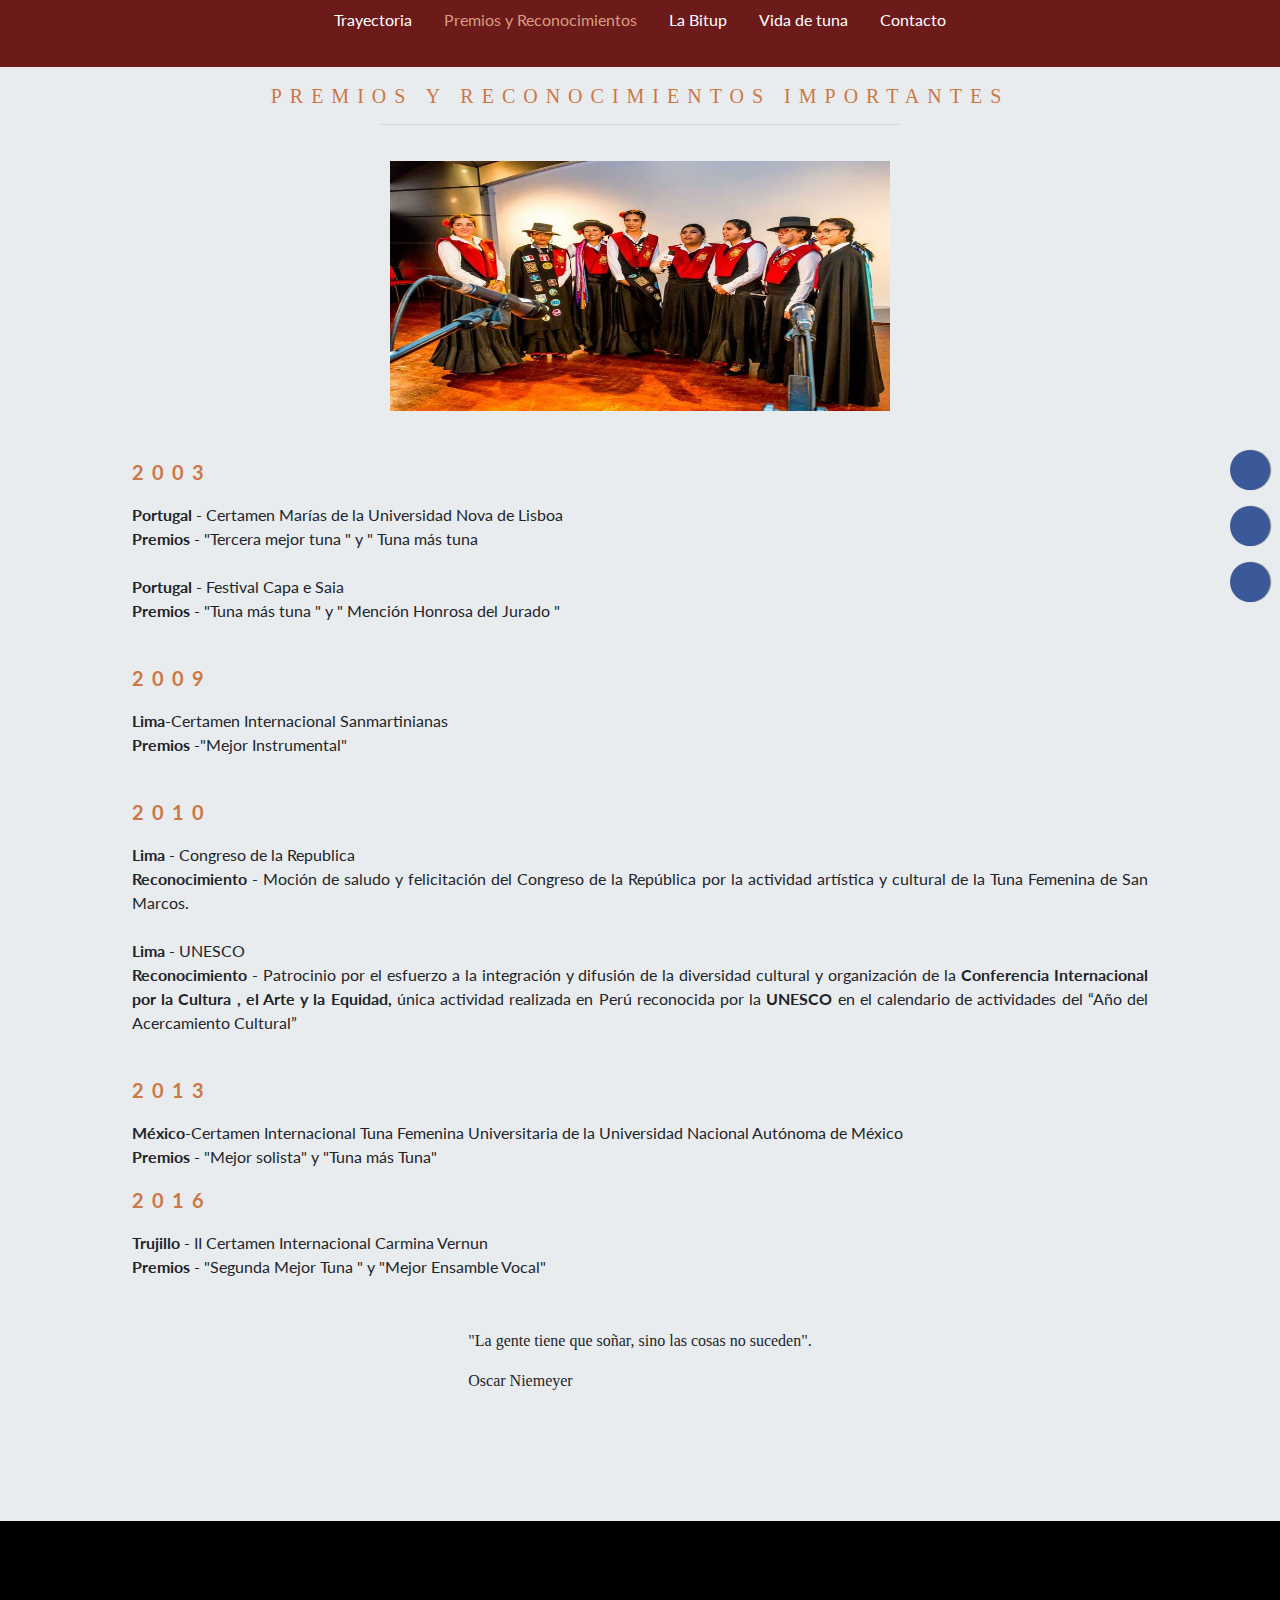
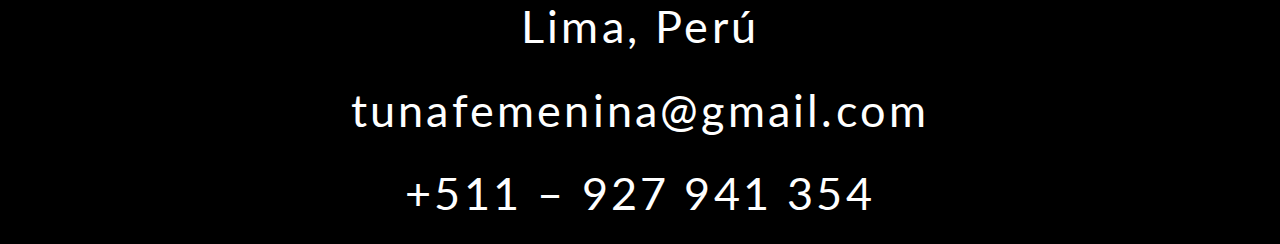
<file: views/premios.html>
<!DOCTYPE html>
<html lang="en">

<head>
  <meta charset="UTF-8">
  <meta name="viewport" content="width=device-width, initial-scale=1.0">
  <meta http-equiv="X-UA-Compatible" content="ie=edge">
  <link href="https://fonts.googleapis.com/css?family=Lato" rel="stylesheet">
  <link rel="stylesheet" href="https://maxcdn.bootstrapcdn.com/bootstrap/4.0.0/css/bootstrap.min.css"
    integrity="sha384-Gn5384xqQ1aoWXA+058RXPxPg6fy4IWvTNh0E263XmFcJlSAwiGgFAW/dAiS6JXm" crossorigin="anonymous">
  <link rel="stylesheet" href="https://use.fontawesome.com/releases/v5.1.1/css/all.css"
    integrity="sha384-O8whS3fhG2OnA5Kas0Y9l3cfpmYjapjI0E4theH4iuMD+pLhbf6JI0jIMfYcK3yZ" crossorigin="anonymous">

  <link rel="stylesheet" href="../CSS/main.css">
  <link rel="stylesheet" href="../CSS/premios.css">

  <title>Document</title>
</head>

<body>
  <header id="menu" class="fixed-top granate">


    <ul class="nav justify-content-center  ">
      <li class="nav-item">
        <a class="nav-link " href="../index.html">Trayectoria</a>

      </li>
      <li class="nav-item  linkActive">
        <a class="nav-link  linkActive" href="premios.html">Premios y Reconocimientos</a>

      </li>

      <li class="nav-item">
        <a class="nav-link " href="bitup.html">La Bitup</a>
      </li>
      <li class="nav-item">
        <a class="nav-link " href="life.html">Vida de tuna</a>

      </li>

      <li class="nav-item">
        <a class="nav-link " href="contacto.html">Contacto</a>
      </li>
    </ul>
  </header>

  <section>
    <div class="container">
      <div class="jumbotron">
        <div class="imagePremios">
          <div class="">
            <div class="text-center title">
              <h2 class=" titleAhijadas titleReseña"> PREMIOS Y RECONOCIMIENTOS IMPORTANTES</h2>

              <hr>
            </div>
            <div class="containerPileta">
              <img class="pileta img-fluid" src="../assets/images/premios.jpg">

            </div>
          </div>
        </div>
        <div class="container timeline">
          <div class="col-xs-8 col-xs-offset-2">
            <div class="premios">


              <p class="listaPremios">
                <p class="listaPremios titleAhijadas titleReseña"><b>2003</b>
                  <li> <b>Portugal</b> - Certamen Marías de la Universidad Nova de Lisboa</li>
                  <li> <b>Premios</b> - "Tercera mejor tuna " y " Tuna más tuna</li>
                  <br>
                  <li><b>Portugal</b> - Festival Capa e Saia</li>
                  <li> <b>Premios</b> - "Tuna más tuna " y " Mención Honrosa del Jurado "</li>

                </p>
                <br>
                <p class="listaPremios titleAhijadas titleReseña"><b>2009</b>
                  <li> <b>Lima</b>-Certamen Internacional Sanmartinianas</li>
                  <li> <b>Premios</b> -"Mejor Instrumental"</li>
                </p>
                <br>
                <p class="listaPremios titleAhijadas titleReseña"><b>2010</b>
                  <li> <b>Lima</b> - Congreso de la Republica</li>
                  <li> <b>Reconocimiento</b> - Moción de saludo y felicitación del Congreso de la República por la
                    actividad artística y cultural de la Tuna Femenina de San Marcos. </li>
                  <br>
                  <li> <b>Lima</b> - UNESCO</li>
                  <li> <b>Reconocimiento</b> - Patrocinio por el esfuerzo a la integración y difusión de la diversidad
                    cultural y organización de la <b>Conferencia Internacional por la Cultura , el Arte y la
                      Equidad,</b> única
                    actividad realizada en Perú reconocida por la <b>UNESCO</b> en el calendario de actividades del “Año
                    del
                    Acercamiento Cultural”
                  </li>
                </p>
                
                <br>
                <p class="listaPremios titleAhijadas titleReseña"><b>2013</b>
                  <li> <b>México</b>-Certamen Internacional Tuna Femenina Universitaria de la Universidad Nacional
                    Autónoma de México</li>
                  <li> <b>Premios</b> - "Mejor solista" y "Tuna más Tuna" </li>
                </p>

                <p class="listaPremios titleAhijadas titleReseña"><b>2016</b>
                  <li> <b>Trujillo</b> - II Certamen Internacional Carmina Vernun </li>
                  <li> <b>Premios</b> - "Segunda Mejor Tuna " y "Mejor Ensamble Vocal" </li>
                </p>

              </p>
            </div>
            <div class="citacao ">
              <blockquote>
                <p>"La gente tiene que soñar, sino las cosas no suceden".</p>
                <p>Oscar Niemeyer</p>
              </blockquote>
            </div>


          </div>

        </div>
      </div>
  </section>


  <footer class="footer container-fluid">
    <div class="textFooter">
      <p>Lima, Perú</p>
      <p> tunafemenina@gmail.com</p>
      <p>+511 – 927 941 354</p>
    </div>
  </footer>
  <!--REDES SOCIALES-->


  <article class="contenedor-redes-sociales">
    <div class="icono">
      <a href="https://www.facebook.com/tunafemeninasanmarcos/" class="icono-primary" target="_blank">
        <i class="fab fa-facebook"></i>
      </a>
    </div>
    <div class="icono">
      <a href="https://www.twitter.com/FormandoLaWeb" class="icono-primary color-twitter" target="_blank">
        <i class="fab fa-twitter"></i>
      </a>
    </div>
    <div class="icono">
      <a href="https://www.instagram.com/tunamujeres/" class="icono-primary color-googleplus" target="_blank">
        <i class="fab fa-instagram"></i>
      </a>
    </div>
  </article>

  <!-- Compiled and minified JavaScript -->
  <!-- Bootstrap -->
  <script src="https://code.jquery.com/jquery-3.2.1.slim.min.js "
    integrity="sha384-KJ3o2DKtIkvYIK3UENzmM7KCkRr/rE9/Qpg6aAZGJwFDMVNA/GpGFF93hXpG5KkN "
    crossorigin="anonymous "></script>
  <script src="https://cdnjs.cloudflare.com/ajax/libs/popper.js/1.12.9/umd/popper.min.js "
    integrity="sha384-ApNbgh9B+Y1QKtv3Rn7W3mgPxhU9K/ScQsAP7hUibX39j7fakFPskvXusvfa0b4Q "
    crossorigin="anonymous "></script>
  <script src="https://maxcdn.bootstrapcdn.com/bootstrap/4.0.0/js/bootstrap.min.js "
    integrity="sha384-JZR6Spejh4U02d8jOt6vLEHfe/JQGiRRSQQxSfFWpi1MquVdAyjUar5+76PVCmYl "
    crossorigin="anonymous "></script>
  <script src="../js/app.js "></script>
  <script src=""></script>

</body>

</html>
</file>
<file: CSS/main.css>
body{
  font-family: 'Lato', sans-serif!important;
  text-align: justify;
	background-color:#e9ecef;
	box-sizing: border-box;
  
  
}

.subTitle{
	color:white;
	font-style: oblique;
	font-size: 20px;
	text-align: center;
	margin-top: 15px;
}
.years{
	font-style: oblique;
	font-size: 16px;
}


@-webkit-keyframes rise {
    100% {padding-top: 15%; border-bottom: 0.35em solid rgb(109, 26, 26); opacity: 1; text-shadow: 0;}
}

@keyframes rise {
  
  60% {padding-top: 15%;}
  80% {padding-top: 15%; border-bottom: 0px solid rgb(252, 243, 243); opacity: 0.5; text-shadow: 2px 2px 200px rgb(250, 248, 248);}
  100% {padding-top: 15%; border-bottom: 0.0em solid  rgb(109, 26, 26);opacity: 1; text-shadow: 200px 200px 200px rgba(255, 255, 255, 0.274);}
}


.rise-text {
  position: relative;
  text-align: center;
  margin: auto;
  opacity: 0;
 
  color: #fd9e67;
  border-bottom: 0;
  text-shadow: 2px 2px 5px #fff;
  font-size: 1.9em;
  font-weight: 300;
  -webkit-animation-name: rise;
  -webkit-animation-duration: 5s;
  -webkit-animation-delay: 1s;
  -webkit-animation-iteration-count: 1;
  -webkit-animation-timing-function: cubic-bezier(0, 0.25, 0.55, 1);
  -webkit-animaiton-fill-mode: forwards;
  animation-name: rise;
  animation-duration: 2s;
  animation-delay: 2s;
  animation-iteration-count: 1;
  animation-timing-function: cubic-bezier(0, 0.25, 0.55, 1);
  animation-fill-mode: forwards;
}

.rise-text:hover{
	color: #d79f7f;;
}
/*FIN TITLE ANIMATION*/

header {
  background-color: black
}

.rounded {
  width: 7%;
}

 ul li{
   padding-bottom: 3vh;
   
 }
.btn-outline-warning{
	border: 1px solid rgb(240, 220, 108);

}
.btn-outline-warning:hover{
	border:1px solid rgb(235, 229, 199) ;
	background-color: transparent !important;

}


li a{
  color: white; 
 }

ul li  a:hover {
  color: #d79f7f;
}
.linkActive{
  color: #d79f7f;
}
.linkActive:hover{
  color:white;
}

.granate{

  background: rgb(109, 26, 26);
 
}
.black{
	background: #000;
}


.tuna{
	margin-top: -20vh;
}

.dropdown-menu{
	background-color:black;
	
}
.dropdown-item{
	color: white;
}
.menutuna{
   display: flex;
   flex-flow: row wrap;
   justify-content: center

}
.sanMarcos{
	margin-top: -70px
}

.menuInformation{
	background-color: #000 !important;
}
 CAROUSEL
.carousel-item{
	height: 40vh;
	

}



/* SECTION INFORMATIVA */

#Reseña{
	margin-top: 15vh;
	color: #000;
	letter-spacing: normal;
	
	

}

.reseña{
	color:rgb(109, 26, 26);
	text-align: justify;
    
	line-height: 1.5;

}
.titleReseña{
	color:#cc7746 !important;
	font-size: 20px;
}

.textReseña{
  text-align: justify;
  
}

.vision{
  background-image: url("./../assets/images/tunante.jpg");
  height: auto;
  background-repeat: no-repeat;
  background-size: cover; 
  margin: 20px auto;
   
}

.titleVision{
  color: #d79f7f !important;
  letter-spacing: 0.5rem;
  font-size: 5vh!important;
}

.textVision{
  
  letter-spacing:0.2rem;
  padding: 4rem;

  text-align: justify;
  line-height: 2.5rem;
  font-size: 16px;
 
}
.secondText{
	
	line-height: 2.5rem;

}



/*.moreDisplay{
  display: none;
} 
*/


/* DIV -IMPACTO */
#display{
  
	text-align: justify;
    line-height: 2.5rem;
    font-size: 16px;
    margin-left: 1em;
    color: black;
};
  




.word {
	perspective: 100px; 
	perspective-origin: 100px 20px;
}

.word span {
	cursor: pointer;
	display: inline-block;
	font-size: 30px;
	user-select: none;
  line-height: .6;
  color: #cc7746;
}

.word span:nth-child(1).active {
	animation: balance 4.5s ease-out;
	transform-origin: 0% 100% 0px;
}

@keyframes balance {
	0%, 100% {
		transform: rotate(0deg);
	}
	
	30%, 60% {
		transform: rotate(-45deg);
	}
}

.word span:nth-child(2).active {
	animation: shrinkjump 3s ease-in-out;
	transform-origin: bottom center;
}

@keyframes shrinkjump {
	10%, 35% {
		transform: scale(2, .2) translate(0, 0);
	}
	
	45%, 50% {
		transform: scale(1) translate(0, -100px);
	}
	
	80% {
		transform: scale(1) translate(0, 0);
	}
}

.word span:nth-child(3).active {
	animation: falling 4s ease-out;
	transform-origin: bottom center;
}

@keyframes falling {
	12% {
		transform: rotateX(240deg);
	}
	
	24% {
		transform: rotateX(150deg);
	}
	
	36% {
		transform: rotateX(200deg);
	}
	
	48% {
		transform: rotateX(175deg);
	}
	
	60%, 85% {
		transform: rotateX(180deg);
	}
	
	100% {
		transform: rotateX(0deg);
	}
}

.word span:nth-child(4).active {
	animation: rotate 3.5s ease-out;
}

@keyframes rotate {
	20%, 80% {
		transform: rotateY(180deg);
	}
	
	100% {
		transform: rotateY(180deg);
	}
}

.word span:nth-child(5).active {
	animation: toplong 2.5s linear;
}

@keyframes toplong {
	10%, 40% {
		transform: translateY(-10vh) scaleY(1);
	}
	
	90% {
		transform: translateY(-10vh) scaleY(4);
	}
}


.word span:nth-child(6).active {
	animation: fall 4.5s ease-out;
	transform-origin: bottom center;
}

@keyframes fall {
	12% {
		transform: rotateX(240deg);
	}
	
	24% {
		transform: rotateX(150deg);
	}
	
	36% {
		transform: rotateX(200deg);
	}
	
	48% {
		transform: rotateX(175deg);
	}
	
	60%, 85% {
		transform: rotateX(180deg);
	}
	
	100% {
		transform: rotateX(0deg);
	}
}

.word span:nth-child(7).active {
	animation: posit 1.5s ease-out;
	transform-origin: 0% 100% 0px;
}

@keyframes posit {
	0%, 100% {
		transform: rotate(0deg);
	}
	
	30%, 60% {
		transform: rotate(45deg);
	}
}
	


/*.imagesImpacto{
  display:flex;
  flex-direction: row;
  flex-wrap: wrap;
  justify-content: center;
  align-content: center;
  align-items: center;
  background-color: white;
 
}
*/
.animation {

  color: black;
  background:white;
  animation-name: example;
  animation-duration: 25s;
}
@keyframes example {
  from {color:white;}
  to {color:black;}
}

.impactoTexto{
	text-align: center;
}

/*

@keyframes rotate {from {transform: rotate(0deg);}
    to {transform: rotate(360deg);}}
@-webkit-keyframes rotate {from {-webkit-transform: rotate(0deg);}
  to {-webkit-transform: rotate(360deg);}}
.imagesEfect{
    -webkit-animation: 3s rotate linear infinite;
    animation: 3s rotate linear infinite;
    -webkit-transform-origin: 50% 50%;
    transform-origin: 50% 50%;
}
*/
/*FIN SECTION IMPACTO*/

/*INICIO-AHIJADAS*/

.titleAhijadas{
	color:rgb(109, 26, 26);
	letter-spacing: 0.5rem;
	
}



.textAhijadas{
	text-align: justify;
	line-height: 2.5rem;
	font-size: 16px;
	
	margin-left: 1em;
	color: black;
	
}


/*imagfenes Ahijadas*/
.containerAhijadas{
   display: flex;
   flex-flow: row wrap;
   justify-content: center
}
.figAhijadas{
	display: block;
	
	
}
.sizeAhijadas{
	width: 300px;
	height: 200px;
}
.ahijadasHover {
	
	color: black;
	font-size: 85%;
}

.column:last-child {
	padding-bottom: 60px;
}
.column::after {
	content: '';
	clear: both;
	display: block;
}
.column div {
	position: relative;
	padding: 0;
}
.column div:first-child {
	margin-left: 0;
}
.column div span {
	
	bottom: -8px;
	z-index: -1;
	color: rgb(80, 6, 6);
	font-size: 16px;
	font-weight: 400;
	text-decoration: none;
	text-align: center;
	-webkit-transition: .3s ease-in-out;
	transition: .3s ease-in-out;
	opacity: 0;
}
figure {
	
	background: #fff;
	overflow: hidden;
}
figure:hover+span {
	bottom: -6px;
	opacity: 1;
}



/* Circle */
.hover15 figure {
	position: relative;
}
.hover15 figure::before {
	position: absolute;
	top: 50%;
	left: 50%;
	z-index: 2;
	display: block;
	content: '';
	width: 0;
	height: 0;
	background: rgba(255,255,255,.2);
	border-radius: 100%;
	-webkit-transform: translate(-50%, -50%);
	transform: translate(-50%, -50%);
	opacity: 0;
}
.hover15 figure:hover::before {
	-webkit-animation: circle .75s;
	animation: circle .75s;
}
@-webkit-keyframes circle {
	0% {
		opacity: 1;
	}
	40% {
		opacity: 1;
	}
	100% {
		width: 200%;
		height: 200%;
		opacity: 0;
	}
}
@keyframes circle {
	0% {
		opacity: 1;
	}
	40% {
		opacity: 1;
	}
	100% {
		width: 200%;
		height: 200%;
		opacity: 0;
	}
}






	/* FIN DE AHIJADAS*/

	/* INICIO BITUP*/



/* footer*/

.footer{
  background-image: url("../assets/images/footer.jpeg");
  background-repeat: no-repeat;
  background-size: cover;
	height: inherit;
	
  
}

.logo{
	margin: 5vh 10vh;
	border-radius: 50%;
	width: 130%;

		
}
.logoSm{
	width: 150PX;
	
	align-items: center;
	margin-left: 28%;
	
}
.footer{
	display: flex;
   flex-flow: row wrap;
	 justify-content: center;

    
}
.textFooter{
	padding-top: 8vh;
   display: flex;
   flex-direction: column;
   justify-content: center;
   text-align: center;
   font-size: 5vh;
   color:white;
   letter-spacing: 0.2rem;
   
}
/*REDES SOCIALES*/

.icono a {
	cursor: pointer;
	text-decoration: none;
}

.contenedor-redes-sociales {

	width: 50px;
	right:  0;
	position: fixed;
	top: 50vh;
	margin-left: 5px;
}

.icono {
	top: 45%;
	position: relative;
	margin-bottom: 10px;
}

.icono-primary {
	display: inline-block;
	text-decoration: none;
	color: #fff;
	background: #3b5998;
	border-radius: 50%;
	position: relative;
	z-index: 1;
	height: 40px;
	width: 40px;
	text-align: center;
	line-height: 40px;

	-webkit-box-shadow: 1px 0 1px rgba(0,0,0,0.5);
	box-shadow: 1px 0 1px rgba(0,0,0,0.5);
}

@media (max-width: 540px) {
	.carousel-inner {
    position: relative;
    width: 100%;
    overflow: hidden;
    margin-top: 16vh;
}
	.rise-text{
		margin-top: 80px;
	}
	.textFooter{
		font-size: 3vh;
	}
	
	.textAhijadas{
		text-align: justify;
		line-height: 2.5rem;
			
		margin-left: 1em;
	}

.titleReseña {
	color: #cc7746 !important;
	font-size: 20px;
	margin-top: -42px;
		
		  
	}

	.textAhijadas {
   
    margin-top: 25px;
    }
	
	
	.secondText{
		text-align: justify;
    line-height: 2.5rem;
    margin-left: 1em;
    margin-top: -35px;
}

.textVision {
	letter-spacing: 0.2rem;
	padding: 0.5rem;
	text-align: justify;
	line-height: 2.5rem;
	font-size: 16px;
}
	}
</file>
<file: CSS/premios.css>
body{
  font-family: 'Lato', sans-serif!important;
}
.title{
    font-family: 'Zilla Slab', serif;
    padding: 20px 0px 20px 0px;
    color: rgb(117, 14, 14);
  }
  
  .title hr{
    width: 70%; 
  }
  
  .premios h2 {
    font-family: 'Zilla Slab', serif;
  }
  
  .citacao {
    margin-top: 50px;
  }
  
  .imagePremios{
    display: flex;
    flex-flow: row wrap;
    justify-content: center;

  }

  .containerPileta{
    display: flex;
    flex-flow: row wrap;
    justify-content: center;

  }
  .pileta{
      width: 500px;
      height: 250px;
      margin-bottom: 30px;
    
  }
  .citacao{
    display: flex;
    flex-flow: row wrap;
    justify-content: center;
    font-family: cursive;

  }
  .lifeartistica{
    color:rgb(212, 100, 36); 
  }
  
  .listaPremios {
    text-decoration: none;
    list-style: none;
  }
  li{
    list-style: none;
  }
  

  @media (max-width: 450px) { 

  .textFooter{
    font-size: 3vh;
  }
}
</file>
